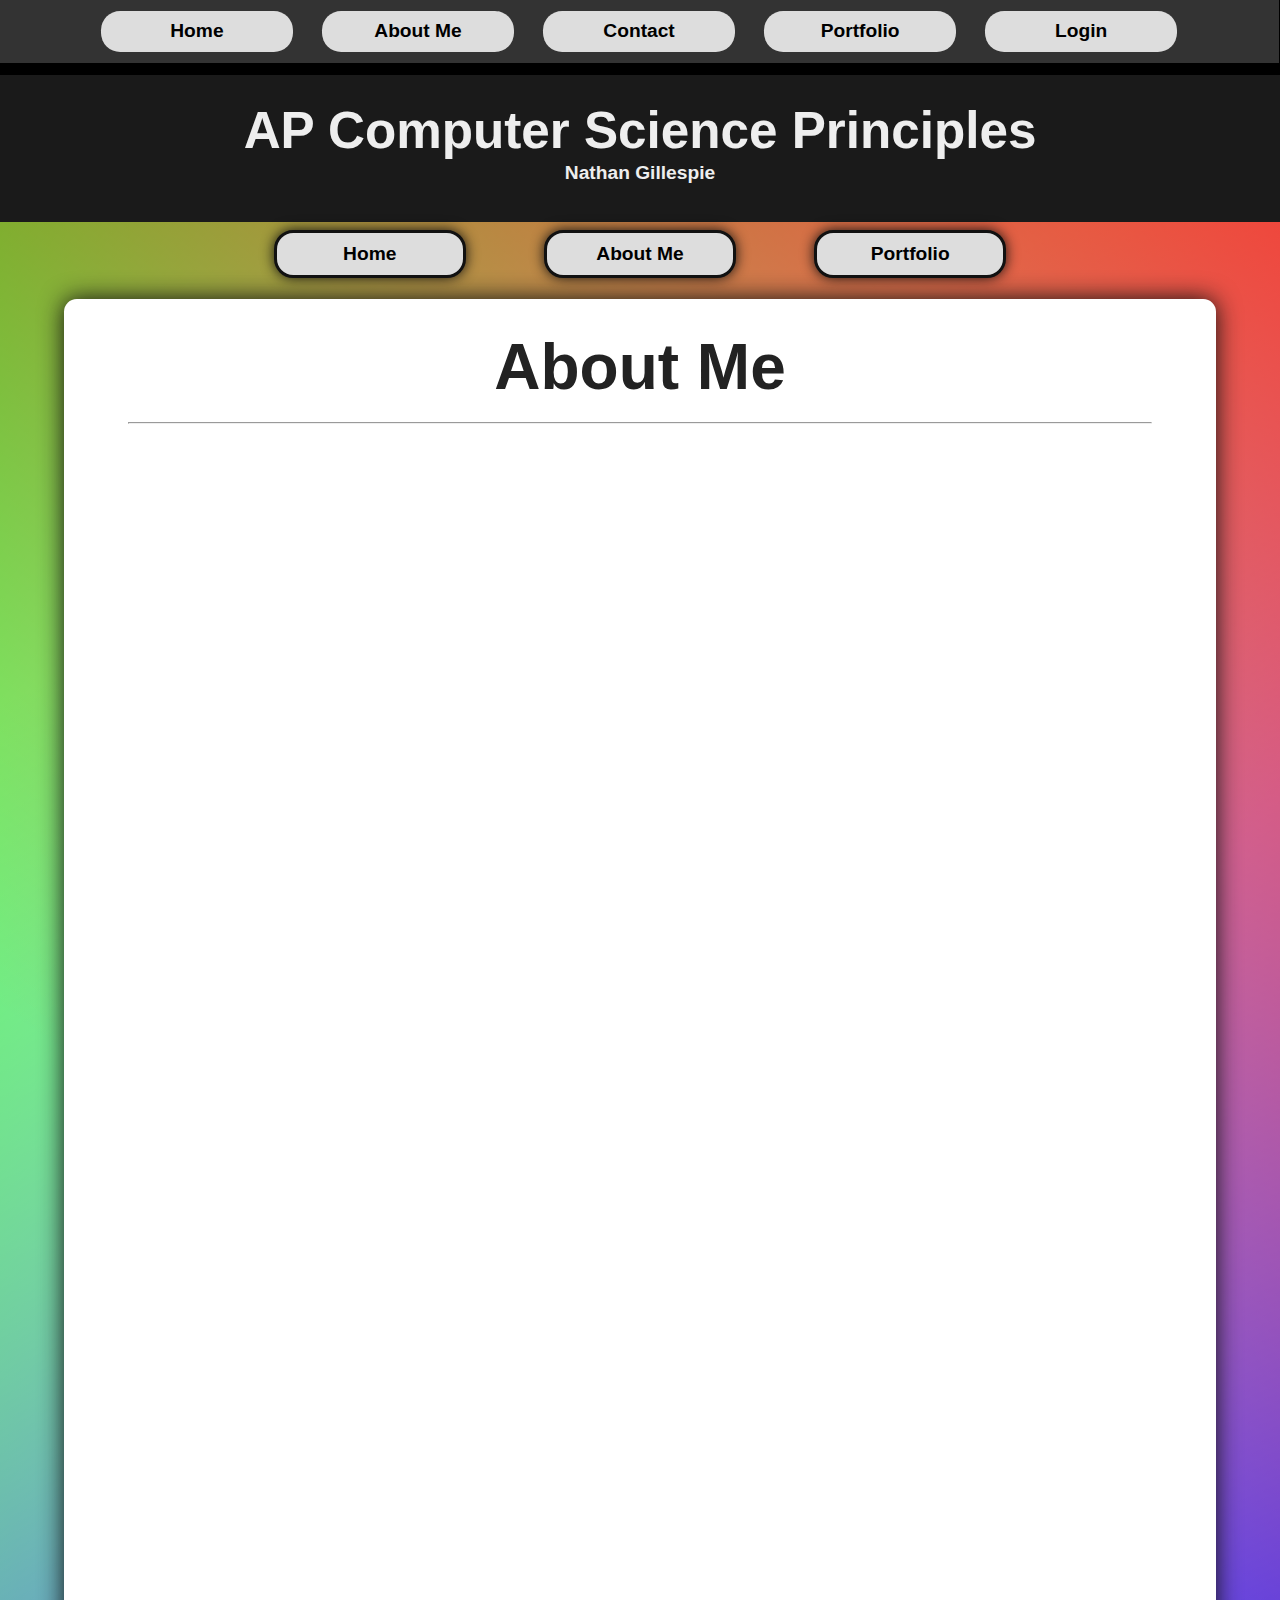
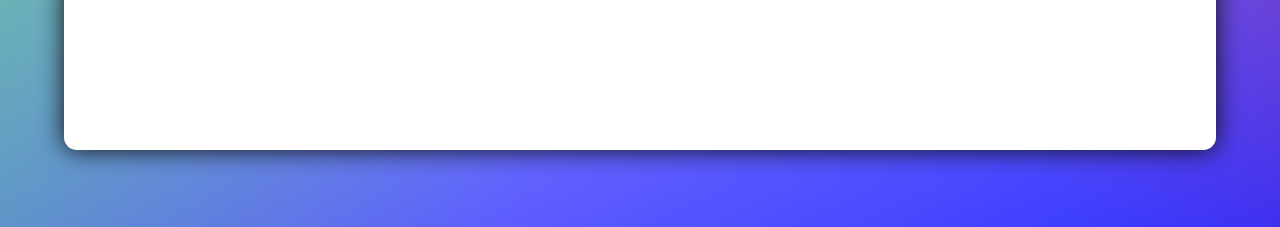
<file: AboutMe/index.html>
<!DOCTYPE html>
<html lang="en">
    <head>
        <meta charset="UTF-8">
        <meta name="viewport" content="width=device-width, initial-scale=1.0">
        <title>N8theGrape</title>                           <!-- WEBSITE TITLE -->
        <!-- CSS -->
        <link rel="stylesheet" href="../CSS/style.css">
        <!-- JS -->
        <!--
            <script src="JS/main.js"></script>
        -->
    </head>
    <body class="rainbowBG">
        <!-- Navigation -->
        <div class="nav">
            <span></span><span></span><span></span>
            <button><strong>Home</strong></button>
            <button><strong>About Me</strong></button>
            <button><strong>Contact</strong></button>
            <button><strong>Portfolio</strong></button>
            <button><strong>Login</strong></button>
            <span></span><span></span><span></span>
        </div>
        <!-- Header -->
        
        <header>
            <!-- MAKE HEADER -->
            <h1>AP Computer Science Principles</h1>
            <h2>Nathan Gillespie</h2>
        </header>
        <div class="nav2">
            <span></span><span></span><span></span>
            <a href="../">
                <button><strong>Home</strong></button>
            </a>
            <a href="../AboutMe">
                <button><strong>About Me</strong></button>
            </a>
            <a href="../Portfolio">
                <button><strong>Portfolio</strong></button>
            </a>
            <span></span><span></span><span></span>
        </div>
        <!-- Main Website Body-->
        <main>
            <!-- MAKE WEBSITE BODY -->
            <br> <h1>About Me</h1> <br>
            <hr> <br>
            <br><br><br><br><br><br><br><br><br><br><br><br>
            <br><br><br><br><br><br><br><br><br><br><br><br>
            <br><br><br><br><br><br><br><br><br><br><br><br>
            <br><br><br><br><br><br><br><br><br><br><br><br>
            <br><br><br><br><br><br><br><br><br><br><br><br>
            <br><br><br><br><br><br><br><br><br><br><br><br>
        </main>
    </body>
</html>
</file>
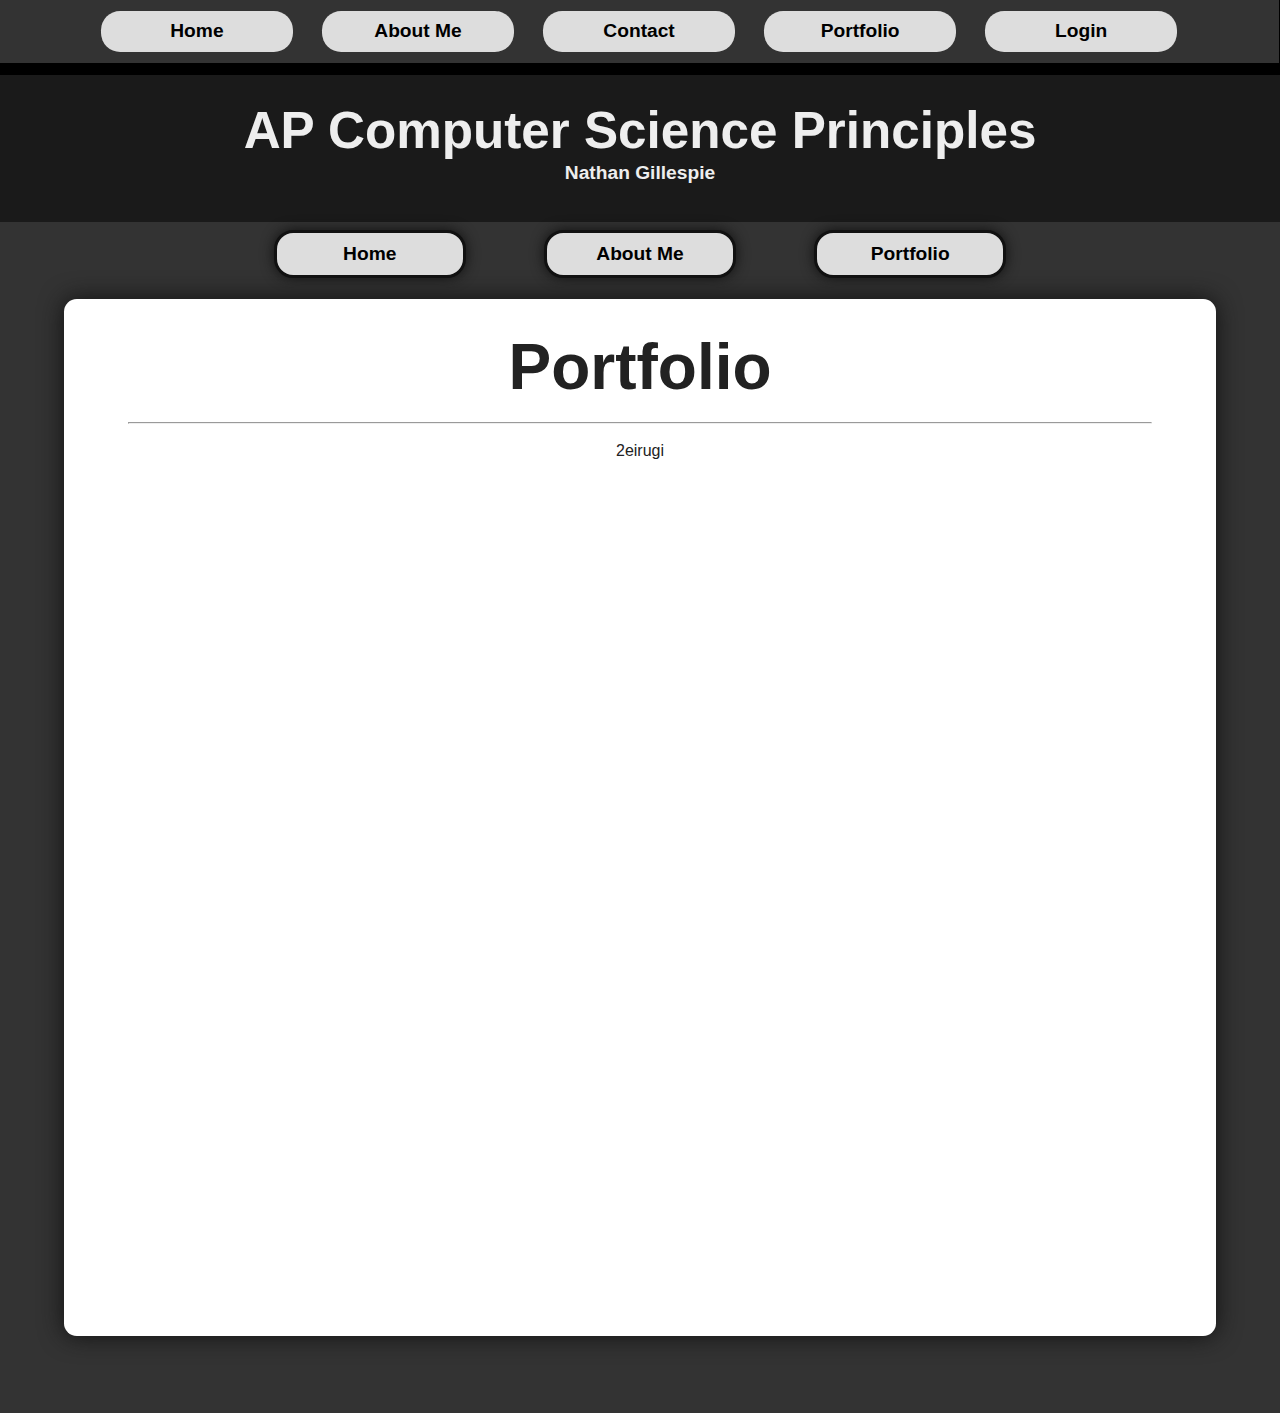
<file: Portfolio/index.html>
<!DOCTYPE html>
<html lang="en">
    <head>
        <meta charset="UTF-8">
        <meta name="viewport" content="width=device-width, initial-scale=1.0">
        <title>N8theGrape</title>                           <!-- WEBSITE TITLE -->
        <!-- CSS -->
        <link rel="stylesheet" href="../CSS/style.css">
        <!-- JS -->
        <!--
            <script src="JS/main.js"></script>
        -->
    </head>
    <body rainbowBG>
        <!-- Navigation -->
        <div class="nav">
            <span></span><span></span><span></span>
            <button><strong>Home</strong></button>
            <button><strong>About Me</strong></button>
            <button><strong>Contact</strong></button>
            <button><strong>Portfolio</strong></button>
            <button><strong>Login</strong></button>
            <span></span><span></span><span></span>
        </div>
        <!-- Header -->
        
        <header>
            <!-- MAKE HEADER -->
            <h1>AP Computer Science Principles</h1>
            <h2>Nathan Gillespie</h2>
        </header>
        <div class="nav2">
            <span></span><span></span><span></span>
            <a href="../">
                <button><strong>Home</strong></button>
            </a>
            <a href="../AboutMe">
                <button><strong>About Me</strong></button>
            </a>
            <a href="../Portfolio">
                <button><strong>Portfolio</strong></button>
            </a>
            <span></span><span></span><span></span>
        </div>
        <!-- Main Website Body-->
        <main>
            <!-- MAKE WEBSITE BODY -->
            <br> <h1>Portfolio</h1> <br>
            <hr> <br>
            <div id="Project">2eirugi</div>
            <br><br><br><br><br><br><br><br>
            <br><br><br><br><br><br><br><br>
            <br><br><br><br><br><br><br><br>
            <br><br><br><br><br><br><br><br>
            <br><br><br><br><br><br><br><br>
            <br><br><br><br><br><br><br><br>
        </main>
    </body>
</html>
</file>
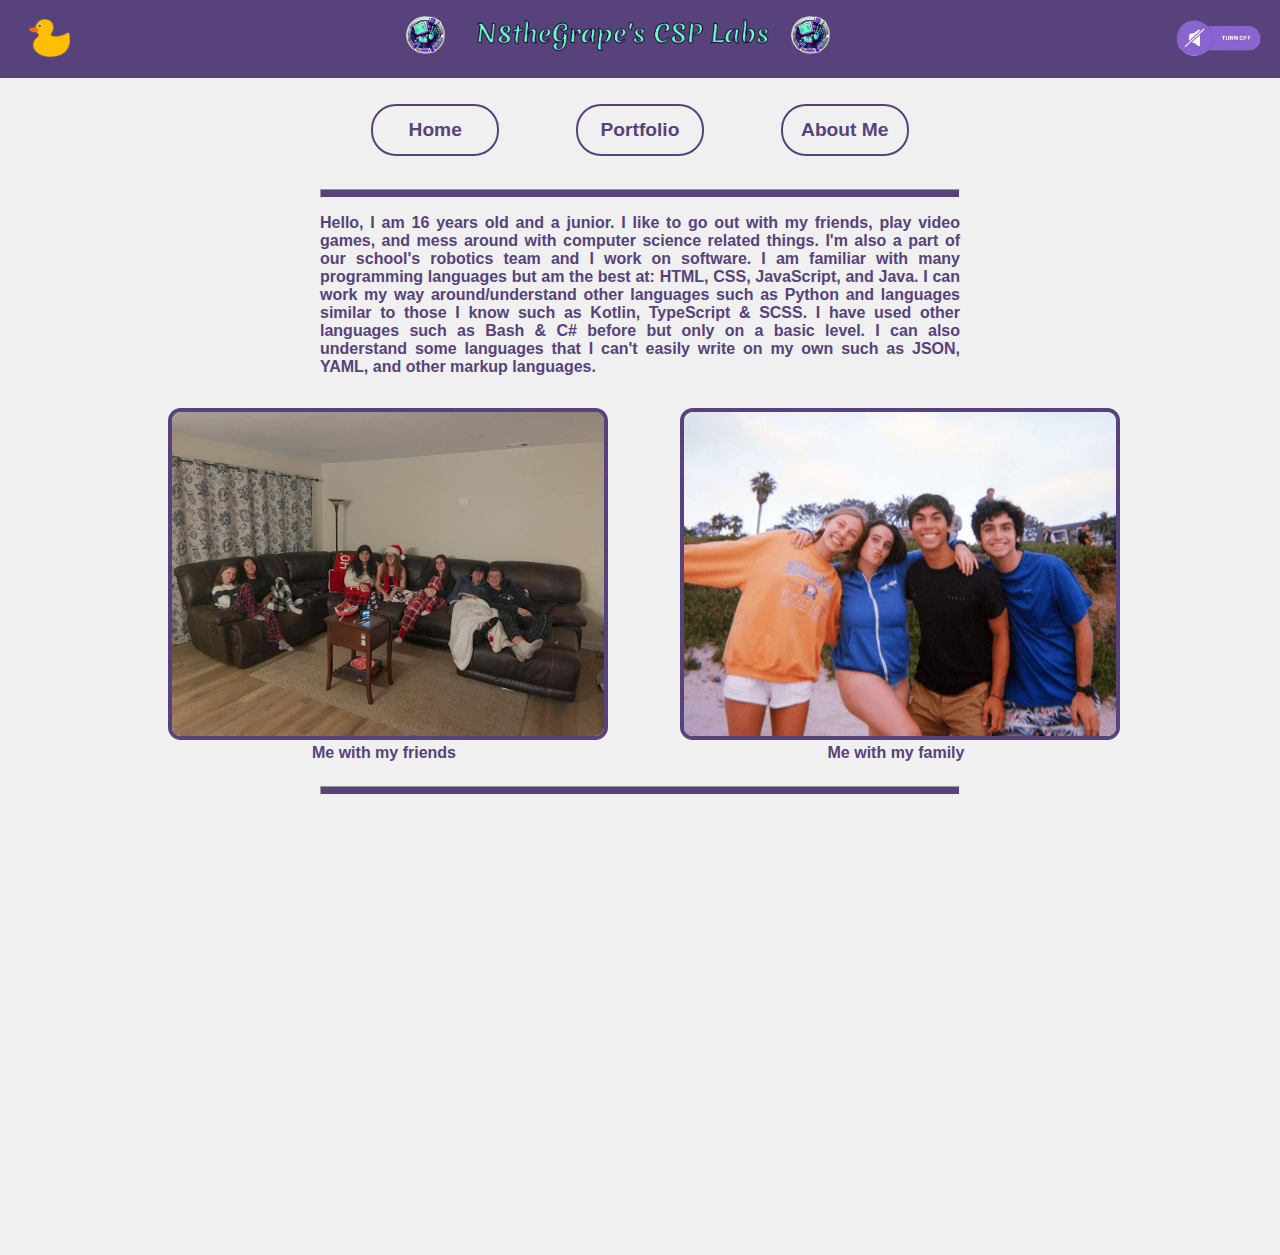
<file: old/AboutMe.html>
<!DOCTYPE html>
<html lang="en">
    <head>
        <!-- Link to CSS Sheet -->
        <link rel="stylesheet" href="Styles/styles.css">
        <link rel="stylesheet" href="Styles/AboutMe.css">

        <!-- Webpage Title -->
        <title>About N8theGrape</title>

        <!-- Webpage Title Image-->
        <link rel="icon" type="image/x-icon" href="Images/GrapeBot.png">

    </head>
    <body>
        <!-- Header -->
        <header id="TITLE" href="#">

            <!-- Duck Quack Button -->
            <button onclick="toggleDucks()">
                <img id="toggleDucks" src="Images/DuckOn.png" alt="Toggle Ducks">
            </button>

            <!-- Filler Space -->
            <span></span>

            <!-- Title -->
            <div>
                
                <!-- N8theGrape Robot Image -->
                <img src="Images/GrapeBot.png" alt="Icon" class="titleIcon">

                <!-- N8theGrape Title Image -->
                <button onclick="window.location.href='https://n8thegrape.github.io'">
                    <img src="Images/TitleImage.png" alt="N8theGrape's CSP Labs" class="titleArt">
                </button>

                <!-- N8theGrape Robot Image -->
                <img src="Images/GrapeBot.png" alt="Icon" class="titleIcon">

            </div>

            <!-- Filler Space-->
            <span></span>

            <!-- Background Music Button -->
            <button onclick="toggleAudio()">
                <img id="toggleImage" src="Images/TurnMusicOff.png" alt="Toggle Music">
            </button>

        </header>
        
        <!-- Main Body -->
        <main>
			<!-- Navigation Bar -->
            <div id="NavBar">
                <button class="NavButton" onclick="location.href='index.html';"><b>Home</b></button>
                <button class="NavButton" onclick="location.href='Portfolio.html';"><b>Portfolio</b></button>
                <button class="NavButton" onclick="location.href='AboutMe.html';"><b>About Me</b></button>
            </div>
            
            <!-- Seperator -->
			<hr class="Seperator">
            
            <!-- About Me -->
			<p id="AboutMeText"><b>
                Hello, I am 16 years old and a junior. I like to go out with my friends, play video games, 
                and mess around with computer science related things. I'm also a part of our school's robotics 
                team and I work on software. I am familiar with many programming languages but am the best at:
                HTML, CSS, JavaScript, and Java. I can work my way around/understand other languages such as 
                Python and languages similar to those I know such as Kotlin, TypeScript & SCSS. I have used 
                other languages such as Bash & C# before but only on a basic level. I can also understand 
                some languages that I can't easily write on my own such as JSON, YAML, and other markup languages.
            </b></p>

            <!-- Images -->
            <div id="AboutMeImages" class="z-0">
                <!-- Main Images -->
                <div class="flex-center w-80 rel-right-15vw" id="imageGroup1" height="100">
                    <figure class="aboutMeFigure" id="img1">
                        <img class="aboutMeImage" src="Images/Friends.png" alt="N8theGrape">
                        <figcaption><b>Me with my friends</b></figcaption>
                    </figure>
                    <figure class="aboutMeFigure" id="img2">
                        <img class="aboutMeImage" src="Images/Family.png" alt="N8theGrape">
                        <figcaption><b>Me with my family</b></figcaption>
                    </figure>
                </div>
                <!-- Hidden Images -->
                <div class="flex-center w-80 rel-right-15vw" id="imageGroup2">
                    <figure class="aboutMeFigure" id="img3">
                        <img class="aboutMeImage" src="Images/C1.png" alt="N8theGrape">
                        <figcaption><b>Me with my best friend</b></figcaption>
                    </figure>
                    <figure class="aboutMeFigure" id="img4">
                        <img class="aboutMeImage" src="Images/C2.png" alt="N8theGrape">
                        <figcaption><b>Me with my best friend</b></figcaption>
                    </figure>
                </div>
            </div>

            <!-- Hidden Change Images Button-->
            <center>
                <button id="changeImagesButton" onclick="changeImages();"><b>Change Images</b></button>
            </center>


            <!-- Seperator -->
			<hr class="Seperator">
        </main>

        <!-- Footer -->
        <footer>
            <!-- Adele -->
            <iframe 
                id="SomeoneLikeYouMusic" 
                src="https://open.spotify.com/embed/track/1zwMYTA5nlNjZxYrvBB2pV?utm_source=generator&theme=0" 
                width="100%" 
                height="35" 
                frameBorder="0" 
                allowfullscreen="" 
                allow="autoplay; clipboard-write; encrypted-media; fullscreen; picture-in-picture"
                loading="lazy">
            </iframe>
        </footer>
        
        <!-- Background Music -->
        <audio id="backgroundAudio" loop>
            <source src="Music/Pizzatron3000.mp3" type="audio/mp3">
            Your browser does not support the audio tag.
        </audio>
        <audio id="DuckQuack" style="display:none">
            <source src="Music/DuckQuack.mp3" type="audio/mpeg">
            Your browser does not support the audio element.
        </audio>
        <!-- JavaScript Code -->
        <script src="JavaScript/code.js"></script>
        <script src="JavaScript/AboutMe.js"></script>
    </body>
</html>
</file>
<file: CSS/style.css>
/* Default Settings */
body {
    margin: 0;
    font-family: 'Arial', sans-serif;
    background: #333;
    color: #eee;
}
.rainbowBG {
    background: linear-gradient(217deg, rgba(255,0,0,.8), rgba(255,0,0,0) 70.71%),
    linear-gradient(127deg, rgba(0,255,0,.8), rgba(0,255,0,0) 70.71%),
    linear-gradient(336deg, rgba(0,0,255,.8), rgba(0,0,255,0) 70.71%);
}

/* Navigation Bar */
    /* Default */
.nav {
    text-align: center;
    background: #333;
    border: 1vw solid black;
    position:fixed;
    width:100%;
    top:-1vw;
    left:-1vw;
    min-height: 5vw;
    z-index: 9;
    display:flex;
    align-items: center;
    justify-content: space-between;
}
    /* Default Elements */
.nav * {
    font-size: 1.5vw;
    margin: auto;
}
    /* Default Button */
.nav button {
    position: relative;
    padding: 0.75vw 3vw;
    border: none;
    border-radius: 1.5vw;
    outline:none;
    cursor: pointer;
    background: #DDD;
    width: 15vw;
}
    /* Hover Button */
.nav button:hover {
    background: #AAA;
}
.nav button:active {
    background: #888;
}

.nav2 {
    text-align: center;
    width:100%;
    min-height: 5vw;
    z-index: 9;
    display:flex;
    align-items: center;
    justify-content: space-between;
}
    /* Default Elements */
.nav2 * {
    font-size: 1.5vw;
    margin: auto;
}
    /* Default Button */
.nav2 button {
    position: relative;
    padding: 0.75vw 3vw;
    border: none;
    border-radius: 1.5vw;
    outline:none;
    cursor: pointer;
    background: #DDD;
    width: 15vw;
    box-shadow: 0 0 1vw #111;
    border: 0.25vw solid #111;
}
    /* Hover Button */
.nav2 button:hover {
    background: #AAA;
}
.nav2 button:active {
    background: #888;
}

/* Header */
    /* Default */
header {
    text-align: center;
    background: #1A1A1A;
    padding: 15px;
    height: 10vw;
    margin-top: 5vw;
}
    /* Default Elements */
header * {
    color: #eee;
}
    /* Header 1 Elements */
header h1 {
    font-size: 4vw;
    position:relative;
    top: -1vw;
}
    /* Header 6 Elements */
header h2 {
    font-size: 1.5vw;
    position:relative;
    top:-3.5vw;
}

/* Main Body */
    /* Default */
main {
    /*max-width: 800px; */
    width: 80%;
    margin: 1vw auto;
    margin-bottom: 6vw;
    padding: 1% 5%;
    background: #fff;
    border-radius: 1vw;
    box-shadow: 0 0 25px #111f;
    text-align: center;
}
    /* Default Elements */
main * {
    color: #222;
    margin: auto;
}
main p {
    font-size: 125%;
}
main h1 {
    color: #222;
    font-size: 400%;
}
</file>
<file: old/Styles/styles.css>
/* Main Style Sheet for all pages */

html {
    z-index: 1;
    max-width: 100vw;
    overflow-x: hidden;
} 

header {
    background-color: #58427c;
    color: white;    
    z-index: 2;
    padding: 15px;
    width: 100%;
    font-size: 3dvw;
    font-weight: bold;
    display: flex;
    justify-content: space-between;
    align-items: center;
    position: sticky;
    top: 0;
}

body {
    font-family: Arial, sans-serif;
    background-color: #f0f0f0;
    margin: 0;
    padding: 0;
    display: flex;
    flex-direction: column;
    align-items: center;
    min-height: 100dvh;
}

footer {
    width: 100%;
}

button {
    background-color: transparent;
    border: none;
    outline: none;
    cursor: pointer;
    margin-left: 10px; /* Adjust the distance from the left */
}

audio {
    display: none;
}


figcaption {
    text-align: center;
    color: #58427c;
}


#toggleImage, #toggleDucks {
    height: 3dvw;
    width: auto;
    margin-right: 1dvw;
    margin-left: 1dvw;
}

			
.TitleButton {
    width: 15vw;
}

.titleIcon,
.titleArt {
    height: 3dvw;
    width: auto;
    margin: 0;
}

#NavBar {
    display: flex;
	padding: 1dvw;
    flex-direction: center;
    align-items: center;
}

.NavButton{
    border: 2px solid #58427c;
    color: #58427c;
    border-radius: 25px;
    height: 100%;
    margin: 1dvw 3dvw;
    padding: 1dvw;
    font-size: 1.5dvw;
    width: 10dvw;
}

.Seperator {
    background-color: #58427c;
    height: 0.5dvw;
}

.music {
    text-align: center;
}

#SomeoneLikeYouMusic {
    border-radius:12px;
    margin: 0 10vw;
    padding: 0;
    width: 80vw;
    height: 35vw;
}


.w-full {
    width: 100%;
}
.rounded1-top {
    border-radius: 2.5vw 2.5vw 0 0;
}


.w-80 {
    width: 80vw;
}

.z-0 {
    z-index: 0;
}

.rel-right-15vw {
    position: relative;
    right: 15vw;
}

.flex-center {
    display: flex;
    align-items: center;
    justify-content: center;
    text-align: center;
}
</file>
<file: old/Styles/AboutMe.css>
#AboutMeImages {
    width: 50vw;
}

.aboutMeImage {
    width: 100%;
    border-radius: 1vw;
}

#AboutMeText {
    width: 50vw;
    text-align: justify;
    color: #58427c;
}

#img1 img, #img2 img, #img3 img, #img4 img{
    border: 0.375vw solid #58427c;
    border-radius: 1vw;
}

#changeImagesButton {
    border: 0.25vw solid #58427c;
    border-radius: 0.5vw;
    font-size: 150%;
    color: #58427c;
}

.aboutMeFigure {
    width: 50vw;
}

.imageGroup1 {
    display: inline-block;
}
.imageGroup2 {
    display: none;
}
</file>
